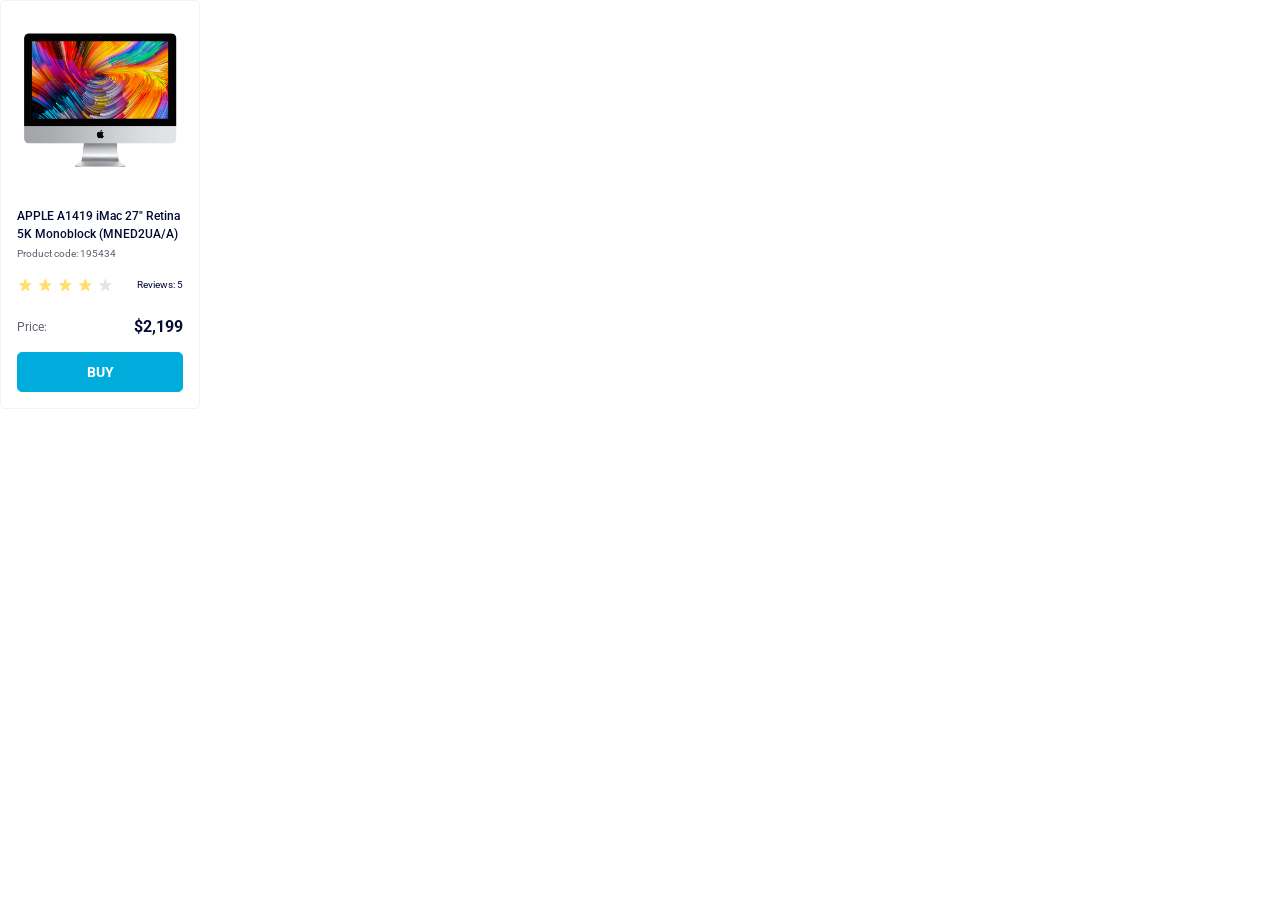
<file: index.html>
<!doctype html><html lang="en"><head><meta charset="utf-8"><meta name="viewport" content="width=device-width, initial-scale=1.0"><title>Product cards</title><link rel="stylesheet" href="index.9d486ba8.css"><link rel="preconnect" href="https://fonts.googleapis.com"><link rel="preconnect" href="https://fonts.gstatic.com" crossorigin><link href="https://fonts.googleapis.com/css2?family=Roboto:ital,wght@0,100..900;1,100..900&display=swap" rel="stylesheet"></head><body> <main class="main"> <div class="card" data-qa="card"> <img src="imac.202c52ff.jpeg" alt="Apple iMac 27 inch Retina 5K" class="card__image"> <a href="#" class="card__title"> APPLE A1419 iMac 27" Retina 5K Monoblock (MNED2UA/A) </a> <span class="card__code">Product code: 195434</span> <div class="card__rating"> <div class="stars stars--4"> <div class="stars__star"></div> <div class="stars__star"></div> <div class="stars__star"></div> <div class="stars__star"></div> <div class="stars__star"></div> </div> <span class="card__rating-value">Reviews: 5</span> </div> <div class="card__price"> <span class="card__price-label">Price:</span> <span class="card__price-value">$2,199</span> </div> <a href="#" class="card__button" data-qa="hover"> Buy </a> </div> </main> </body></html>
</file>
<file: index.9d486ba8.css>
.stars{align-items:center;display:flex}.stars__star{background-image:url(star.822d561e.svg);background-position:50%;background-repeat:no-repeat;width:16px;height:16px;margin-right:4px}.stars__star:last-child{margin-right:0}.stars--1 .stars__star:nth-child(-n+1),.stars--2 .stars__star:nth-child(-n+2),.stars--3 .stars__star:nth-child(-n+3),.stars--4 .stars__star:nth-child(-n+4),.stars--5 .stars__star:nth-child(-n+5){background-image:url(star-active.edda4c43.svg)}.card{box-sizing:border-box;border:1px solid #f3f3f3;border-radius:5px;width:200px;padding:32px 16px 16px}.card__image{width:160px;height:134px;margin:0 auto 40px;display:block}.card__title{color:#060b35;margin-bottom:4px;font-size:12px;font-weight:500;line-height:18px;text-decoration:none;display:block}.card__title:hover{text-decoration:underline}.card__code{color:#616070;margin:0 0 16px;font-size:10px;font-weight:400;line-height:14px;display:block}.card__rating{justify-content:space-between;align-items:center;margin-bottom:24px;display:flex}.card__rating-value{color:#060b35;font-size:10px;font-weight:400;line-height:14px}.card__price{justify-content:space-between;align-items:center;margin-bottom:16px;display:flex}.card__price-label{color:#616070;font-size:12px;font-weight:400}.card__price-value{color:#060b35;font-size:16px;font-weight:700}.card__button{box-sizing:border-box;color:#fff;text-transform:uppercase;background-color:#00acdc;border:1px solid #00acdc;border-radius:5px;justify-content:center;align-items:center;width:100%;height:40px;font-family:inherit;font-size:14px;font-weight:700;text-decoration:none;display:flex}.card__button:hover{background-color:#0000}body{margin:0;font-family:Roboto,sans-serif}
/*# sourceMappingURL=index.9d486ba8.css.map */
</file>
